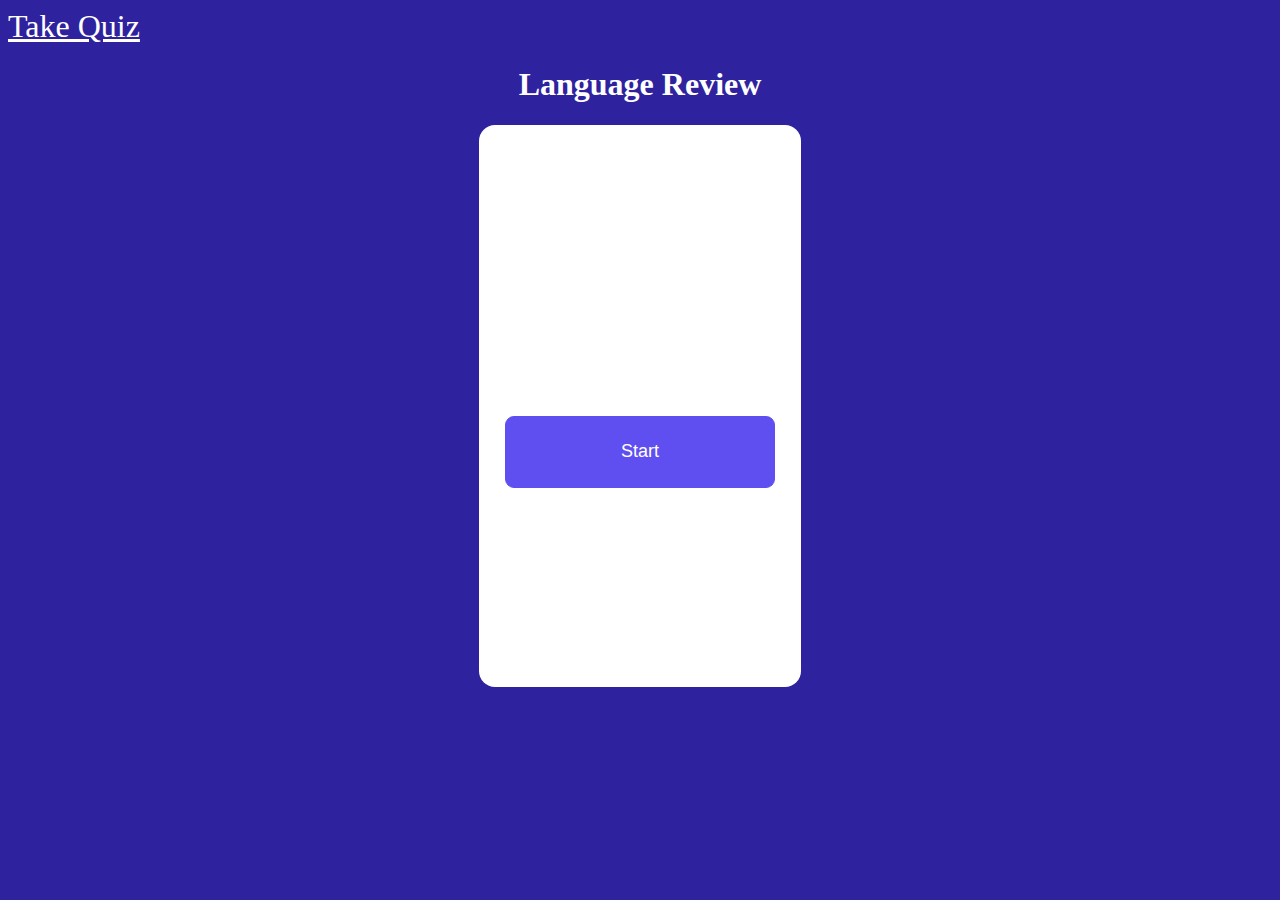
<file: index.html>
<!DOCTYPE html>
<html lang="en" style="  background:rgb(47, 34, 158); width: 100%; height: 100%;">
<head>
    <meta charset="UTF-8">
    <meta name="viewport" content="width=device-width, initial-scale=1.0">
    <link rel="stylesheet" href="styles/styles.css">
    <title>Language Review</title>
    
</head>
<body>
    <a href="quiz.html" style="font-size: xx-large; color: #ffffff;"> Take Quiz</a>

    <h1 class="page-title">Language Review</h1>
    <div class="flexbox-container">
        <div class="card" id="flashcard">
            <h2 id="questions-text"></h2>
            <h3 style="color: green;" id="answers-text"></h3>
            <button id="flip-card" style="margin-top: 15em;" onclick="changeQuestion()" class="flip-card-next-card-btn"> Start </button>
        </div>

    </div>

    <script
    src="./javascripts/index.js">

    </script>

    



</body>
</html>
</file>
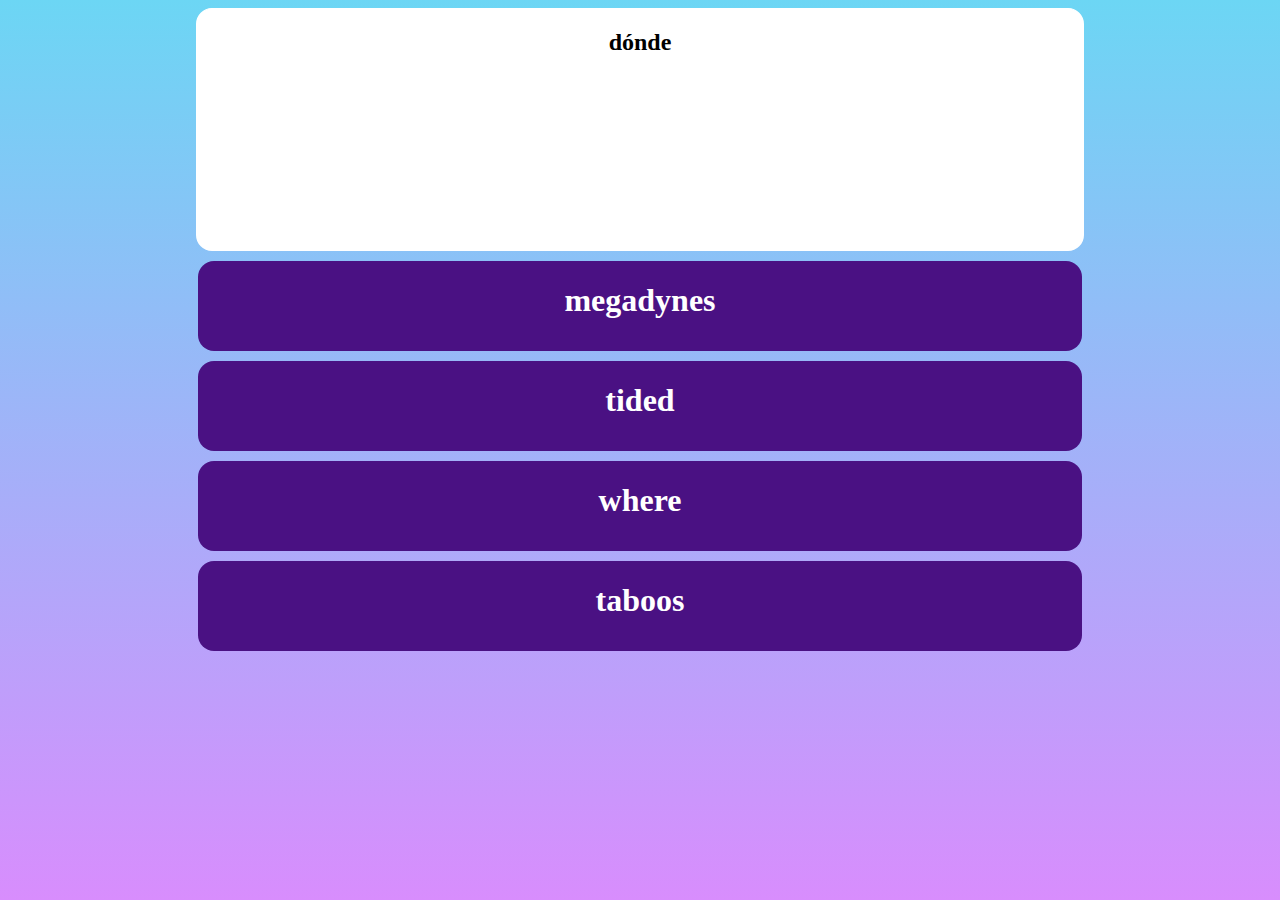
<file: quiz.html>
<!DOCTYPE html>
<html lang="en" style="  background:linear-gradient(#6cd6f4, #d88dfd); width: 100%; height: 100%; background-repeat: no-repeat;">
<head>
    <meta charset="UTF-8">
    <meta name="viewport" content="width=device-width, initial-scale=1.0">
    <title>Language Quiz Game</title>
    <link rel="stylesheet" href="styles/styles.css">
</head>
<body onload="displayQuestion();     otherQuestions(); ">


        <div class="flexbox-container">

        <div class="display">
            <h2 id="questionsquiz">some question</h2>
            <div class="imgs"></div>
        </div>
        </div>

        <div class="answers-container">
            <div class="option1">
                <h1 id="option1-answer"> some text</h1>
            </div>
            <div class="option2">
                <h1 id="option2-answer"> some text</h1>
            </div>
            <div class="option3">
                <h1 id="option3-answer"> some text</h1>
            </div>
            <div class="option4">
                <h1 id="option4-answer"> some text</h1>
            </div>
        </div>


   <script  src="./javascripts/index.js">

   </script>
   
 

</body>
</html>
</file>
<file: styles/styles.css>
body{
    font-family:fantasy;
}
.page-title {
    text-align: center;
    color:white;
}

.card {
    width: 20em;
    height: 35em;
    border: 1px solid transparent;
    background-color: white;
    border-radius: 1em;
    text-align: center;
    
}

.flexbox-container {
    display: flex;
    flex-direction: row;
    align-items: center;
    justify-content: center;

}

button {
    height: 100%;

}


.flip-card-next-card-btn {
    width:15em;
    height: 4em;
    border-radius: 0.5em;
    border: 1px solid  rgb(95, 79, 240);
    background-color: rgb(95, 79, 240);
    text-align: center;
    color: white;
    font-size: large;




 }



.top-level {
    display: flex;
    flex-direction: row;


}


.question-position {
    margin-left: 55%;

}
.score {
    margin-left: 20%;
}

.display {
    width: 70%;
    height: 15em;
    border: 1px solid #ffffff;
    background-color: white;
    border-radius: 1em;
    /* top, left, right */
    border-width: 0.5px 2px 2px;
    /*right, bottom, left */
    text-align: center;
    display: flex;
    flex-direction: column;
    align-items: center;
    justify-content: center;
    
}

.imgs {
    width: 150px;
    height: 200px;
    background-image: url("https://previews.dropbox.com/p/thumb/[base64]/p.png");
    background-size: contain;
    background-repeat: no-repeat;
    

}

.answers-container {
    text-align: center;
    display: flex;
    flex-direction: column;
    align-items: center;
    justify-content: center;
    color: white;


}

.option1, .option2, .option3, .option4 {
    width: 70%;
    margin-top: 10px;
    height: 90px;
    border-radius: 1em;
    background-color: rgba(74, 17, 131);



}



.take-quiz-link {
    display:flex;
    align-items: initial;
    font-size: large;
}
</file>
